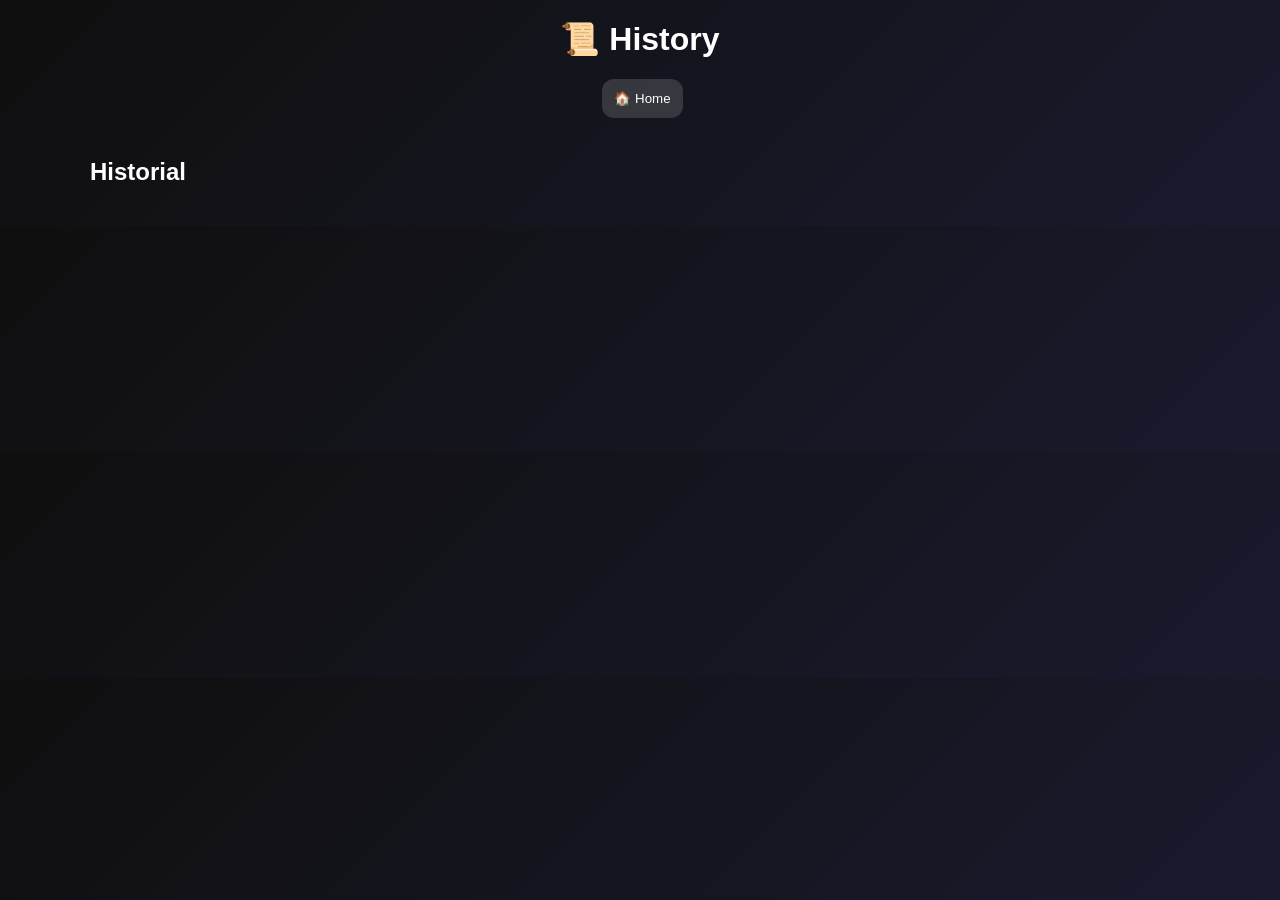
<file: history.html>
<!DOCTYPE html>
<html lang="es">
<head>
  <script src="https://accounts.google.com/gsi/client"></script>
  <meta charset="UTF-8">
  <title>History</title>
  <link rel="stylesheet" href="style.css">
</head>

<body>

  <h1>📜 History</h1>

  <button onclick="window.location.href='index.html'">🏠 Home</button>

  <div id="results"></div>

  <script src="oauth.js"></script>
  <script src="app.js"></script>
  <script>
    loadHistory();
  </script>

</body>
</html>
</file>
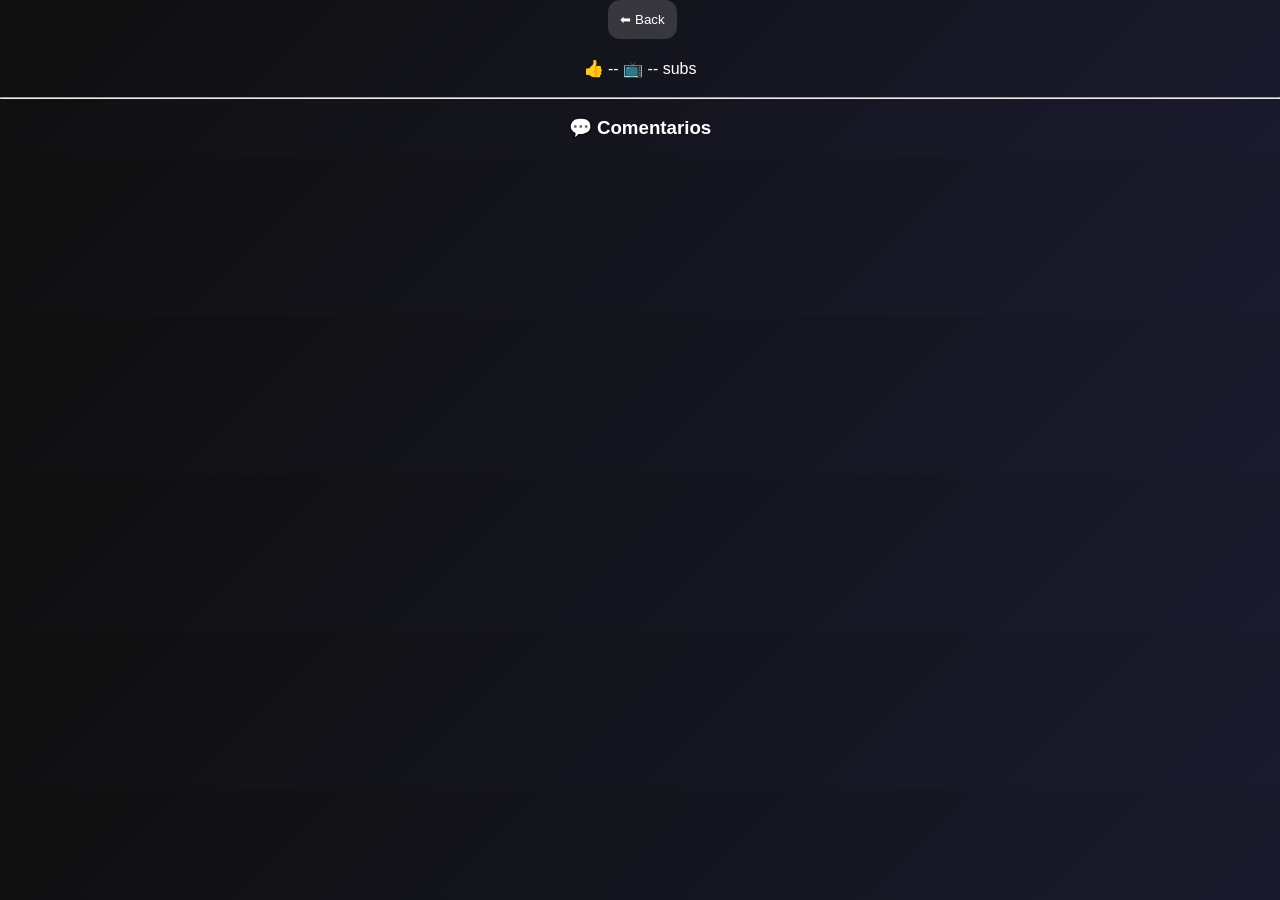
<file: play.html>
<!DOCTYPE html>
<html lang="es">
<head>
  <script src="https://accounts.google.com/gsi/client"></script>
  <meta charset="UTF-8">
  <title>DreamTube - Play</title>
  <link rel="stylesheet" href="style.css">
</head>

<body>

  <button onclick="go('index.html')">⬅ Back</button>

  <div id="player"></div>

  <div class="info">
    <h2 id="title"></h2>

    <div class="stats">
      <span id="likes">👍 --</span>
      <span id="subs">📺 -- subs</span>
    </div>

    <p id="desc"></p>

    <div class="channel">
      <h3 id="channelName"></h3>
    </div>
  </div>

  <hr>

  <h3>💬 Comentarios</h3>
  <div id="comments"></div>

  <script src="oauth.js"></script>
  <script src="app.js"></script>
  <script>loadVideoPage()</script>

</body>
</html>
</file>
<file: style.css>
body {
  margin: 0;
  font-family: Arial;
  background: linear-gradient(135deg, #0f0f0f, #1a1a2e);
  color: white;
  text-align: center;
}

h1 {
  margin-top: 20px;
}

.topbar {
  margin: 20px;
}

input {
  padding: 12px;
  width: 50%;
  border: none;
  border-radius: 12px;
  background: rgba(255,255,255,0.1);
  color: white;
  backdrop-filter: blur(10px);
  outline: none;
}

button {
  padding: 12px;
  margin-left: 5px;
  border: none;
  border-radius: 12px;
  background: rgba(255,255,255,0.15);
  color: white;
  cursor: pointer;
  backdrop-filter: blur(10px);
}

button:hover {
  background: rgba(255,255,255,0.25);
}

#results {
  display: grid;
  grid-template-columns: repeat(auto-fill, minmax(220px, 1fr));
  gap: 15px;
  padding: 20px;
}

.card {
  background: rgba(255,255,255,0.08);
  border-radius: 16px;
  padding: 10px;
  cursor: pointer;
  backdrop-filter: blur(12px);
  transition: 0.3s;
  border: 1px solid rgba(255,255,255,0.1);
}

.card:hover {
  transform: scale(1.05);
  background: rgba(255,255,255,0.15);
}

.card img {
  width: 100%;
  border-radius: 12px;
}

#player iframe {
  border-radius: 16px;
  box-shadow: 0 10px 40px rgba(0,0,0,0.5);
}
</file>
